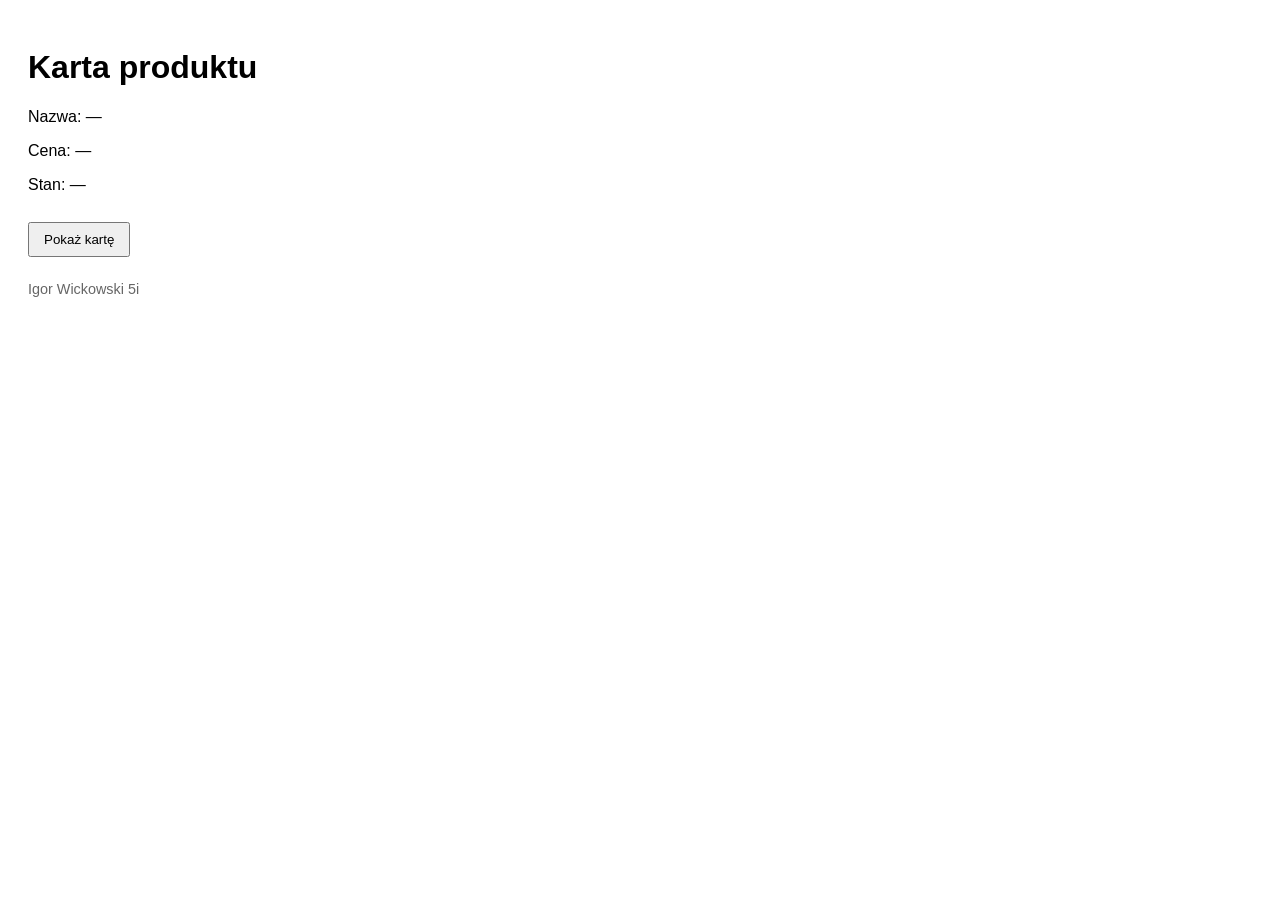
<file: igor_wickowski_JS_obiekty/nauka/zadanie1_karta_produktu/index.html>
<!doctype html>
<html lang="pl">
  <head>
    <meta charset="UTF-8" />
    <meta name="viewport" content="width=device-width, initial-scale=1.0" />
    <meta name="author" content="Imię Nazwisko klasa" />
    <title>Nauka 1 – karta produktu</title>
    <link rel="stylesheet" href="style.css" />
    <script src="script.js" defer></script>
  </head>
  <body>
    <h1>Karta produktu</h1>
    <p>Nazwa: <span id="nazwa">—</span></p>
    <p>Cena: <span id="cena">—</span></p>
    <p>Stan: <span id="stan">—</span></p>
    <button type="button" id="pokaz">Pokaż kartę</button>
    <footer><p>Igor Wickowski 5i</p></footer>
  </body>
</html>
</file>
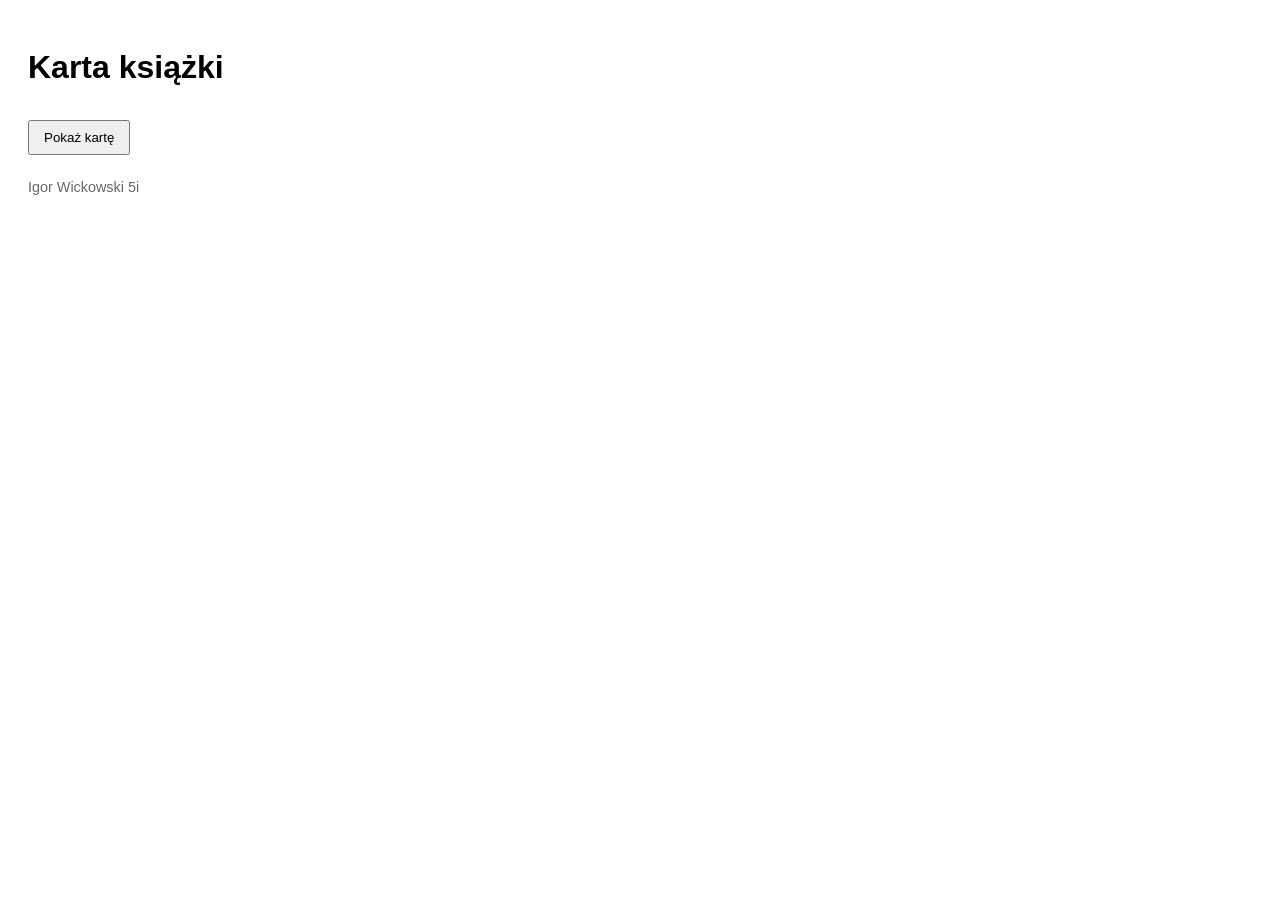
<file: igor_wickowski_JS_obiekty/nauka/zadanie2_metoda_this/index.html>
<!doctype html>
<html lang="pl">
  <head>
    <meta charset="UTF-8" />
    <meta name="viewport" content="width=device-width, initial-scale=1.0" />
    <meta name="author" content="Imię Nazwisko klasa" />
    <title>Nauka 2 – metoda i this</title>
    <link rel="stylesheet" href="style.css" />
    <script src="script.js" defer></script>
  </head>
  <body>
    <h1>Karta książki</h1>
    <button type="button" id="opisBtn">Pokaż kartę</button>
    <p id="wynik"></p>
    <footer><p>Igor Wickowski 5i</p></footer>
  </body>
</html>
</file>
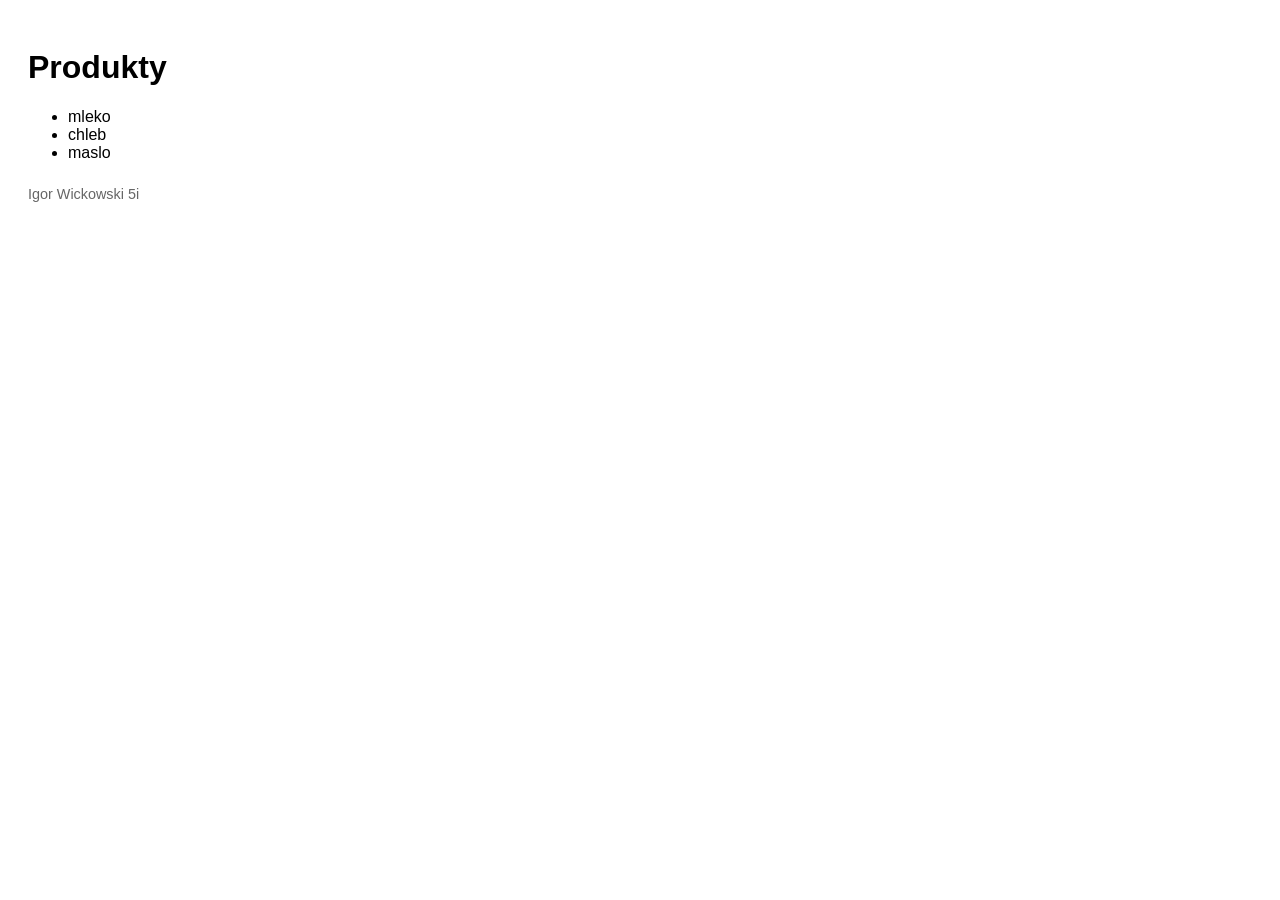
<file: igor_wickowski_JS_obiekty/nauka/zadanie3_lista_z_tablicy/index.html>
<!doctype html>
<html lang="pl">
  <head>
    <meta charset="UTF-8" />
    <meta name="viewport" content="width=device-width, initial-scale=1.0" />
    <meta name="author" content="Imię Nazwisko klasa" />
    <title>Nauka 3 – lista z tablicy</title>
    <link rel="stylesheet" href="style.css" />
    <script src="script.js" defer></script>
  </head>
  <body>
    <h1>Produkty</h1>
    <ul id="lista"></ul>
    <footer><p>Igor Wickowski 5i</p></footer>
  </body>
</html>
</file>
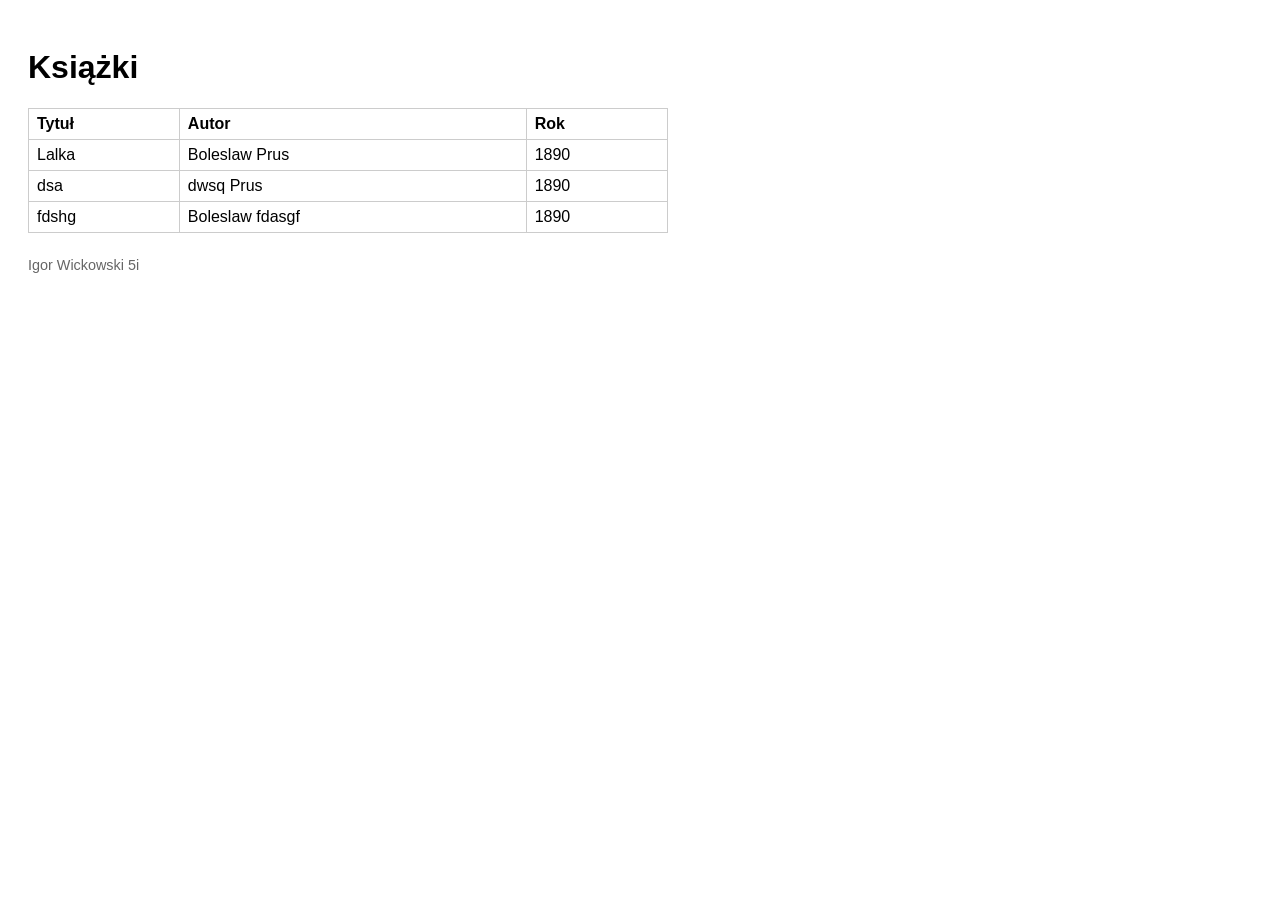
<file: igor_wickowski_JS_obiekty/nauka/zadanie4_tabela_startowa/index.html>
<!doctype html>
<html lang="pl">
  <head>
    <meta charset="UTF-8" />
    <meta name="viewport" content="width=device-width, initial-scale=1.0" />
    <meta name="author" content="Imię Nazwisko klasa" />
    <title>Nauka 4 – tabela</title>
    <link rel="stylesheet" href="style.css" />
    <script src="script.js" defer></script>
  </head>
  <body>
    <h1>Książki</h1>
    <table>
      <thead>
        <tr>
          <th>Tytuł</th>
          <th>Autor</th>
          <th>Rok</th>
        </tr>
      </thead>
      <tbody id="tableBody"></tbody>
    </table>
    <footer><p>Igor Wickowski 5i</p></footer>
  </body>
</html>
</file>
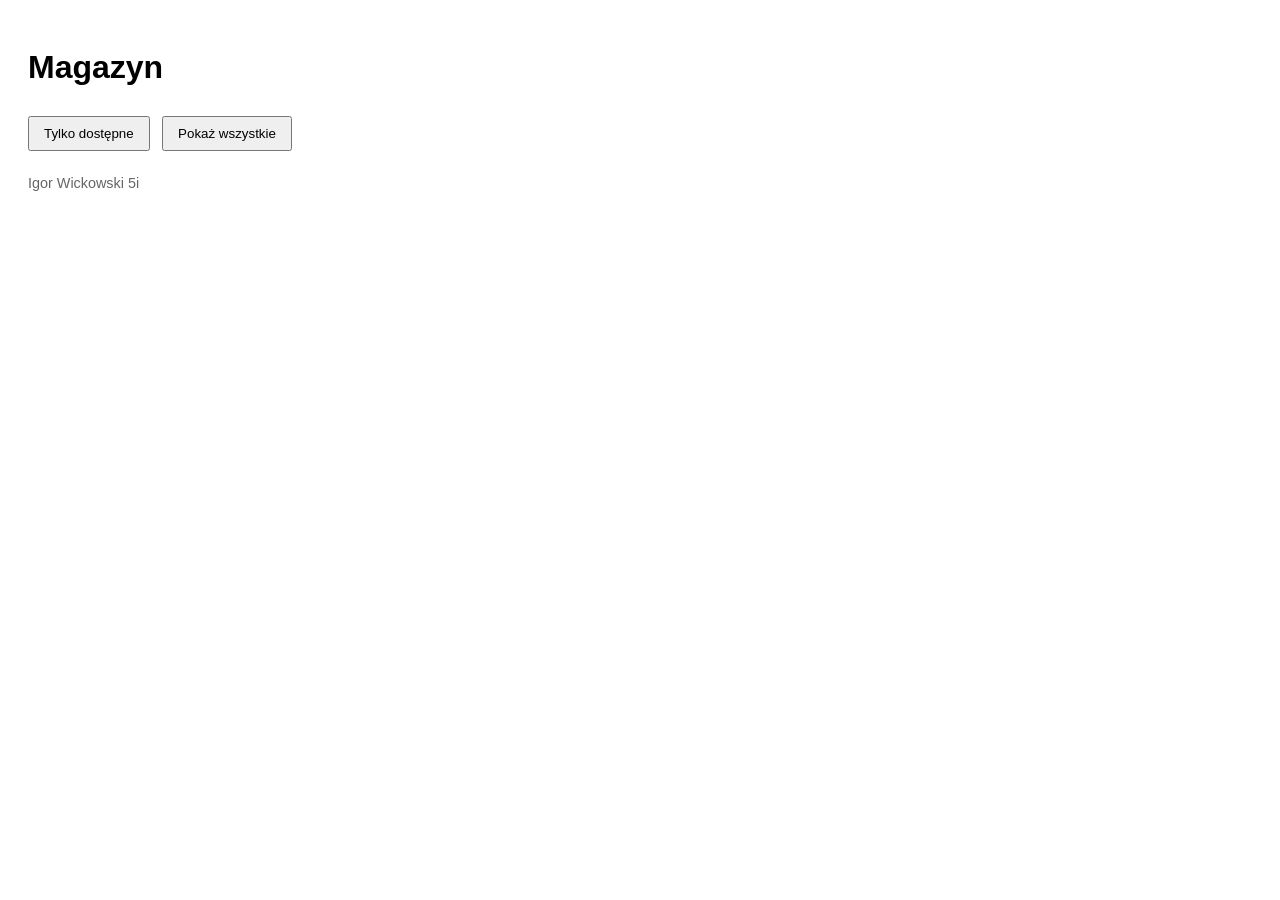
<file: igor_wickowski_JS_obiekty/nauka/zadanie5_filtrowanie/index.html>
<!doctype html>
<html lang="pl">
  <head>
    <meta charset="UTF-8" />
    <meta name="viewport" content="width=device-width, initial-scale=1.0" />
    <meta name="author" content="Imię Nazwisko klasa" />
    <title>Nauka 5 – filtrowanie</title>
    <link rel="stylesheet" href="style.css" />
    <script src="script.js" defer></script>
  </head>
  <body>
    <h1>Magazyn</h1>
    <button type="button" id="tylkoDostepne">Tylko dostępne</button>
    <button type="button" id="wszystkie">Pokaż wszystkie</button>
    <ul id="lista"></ul>
    <footer><p>Igor Wickowski 5i</p></footer>
  </body>
</html>
</file>
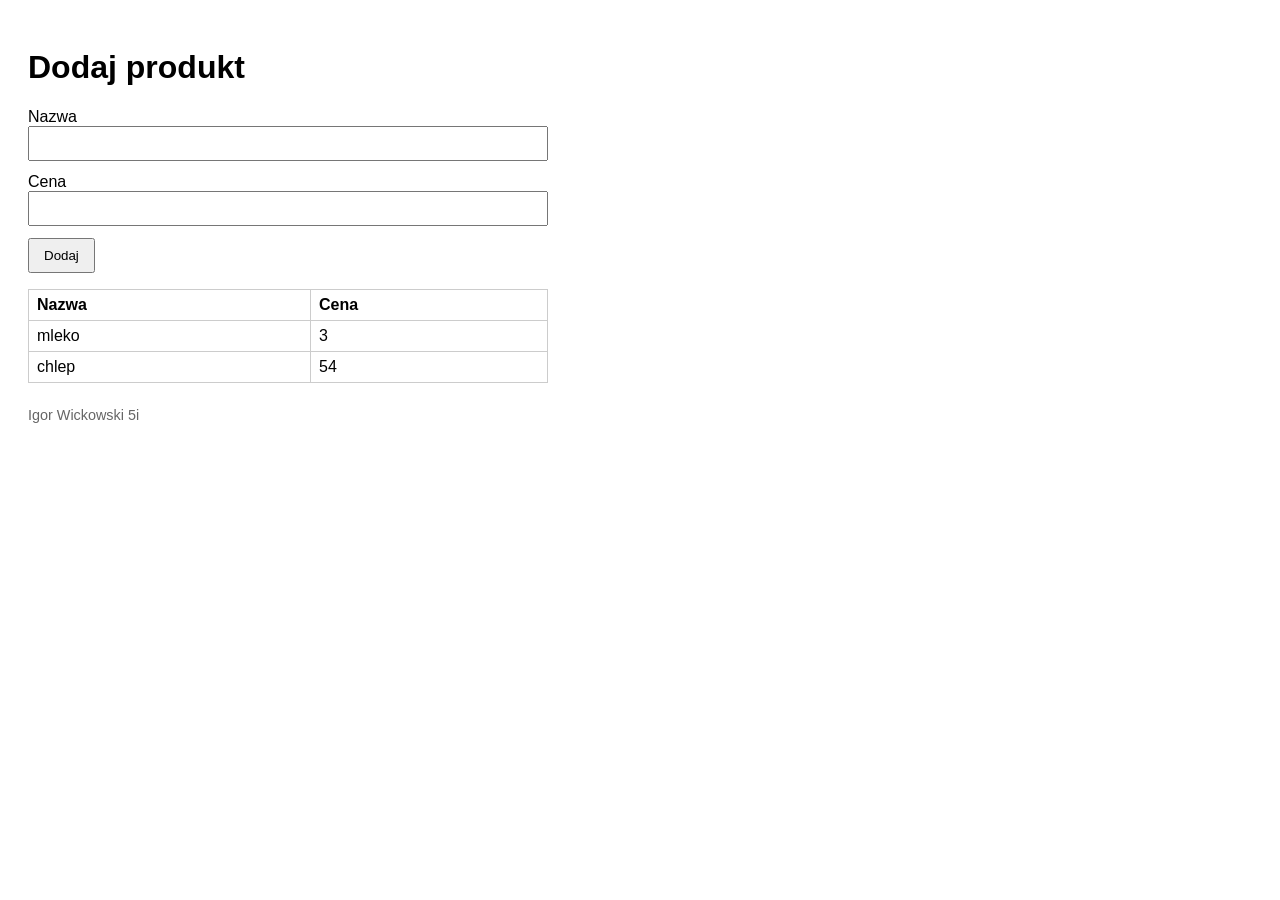
<file: igor_wickowski_JS_obiekty/nauka/zadanie6_dodaj_produkt/index.html>
<!doctype html>
<html lang="pl">
  <head>
    <meta charset="UTF-8" />
    <meta name="viewport" content="width=device-width, initial-scale=1.0" />
    <meta name="author" content="Imię Nazwisko klasa" />
    <title>Nauka 6 – dodaj produkt</title>
    <link rel="stylesheet" href="style.css" />
    <script src="script.js" defer></script>
  </head>
  <body>
    <h1>Dodaj produkt</h1>
    <form id="formularz">
      <label for="nazwa">Nazwa</label>
      <input id="nazwa" name="nazwa" type="text" />
      <label for="cena">Cena</label>
      <input id="cena" name="cena" type="number" step="0.01" />
      <button type="submit">Dodaj</button>
    </form>
    <p id="wynik"></p>
    <table>
      <thead>
        <tr>
          <th>Nazwa</th>
          <th>Cena</th>
        </tr>
      </thead>
      <tbody id="tableBody"></tbody>
    </table>
    <footer><p>Igor Wickowski 5i</p></footer>
  </body>
</html>
</file>
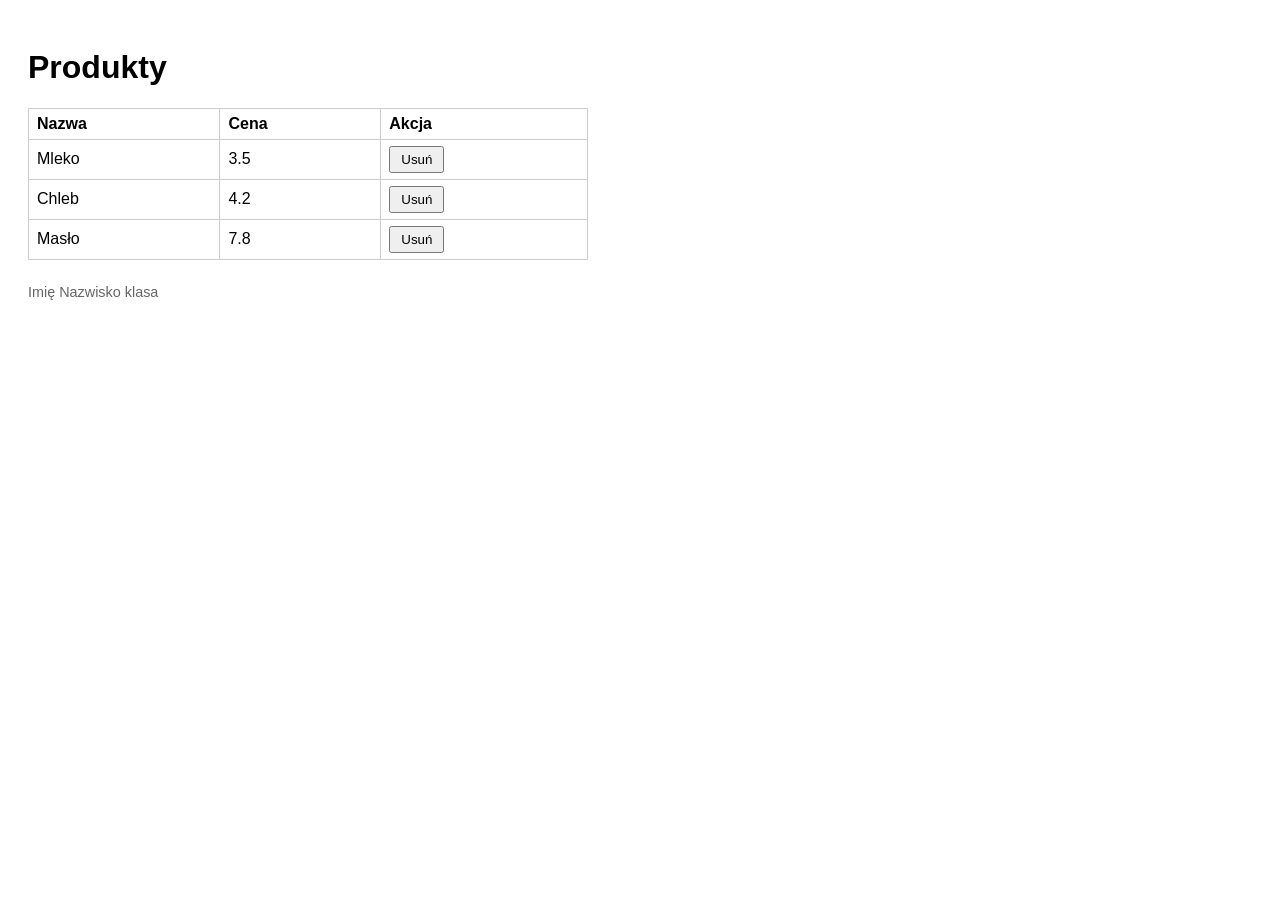
<file: igor_wickowski_JS_obiekty/nauka/zadanie7_usun_wiersz/index.html>
<!doctype html>
<html lang="pl">
  <head>
    <meta charset="UTF-8" />
    <meta name="viewport" content="width=device-width, initial-scale=1.0" />
    <meta name="author" content="Imię Nazwisko klasa" />
    <title>Nauka 7 – usuń wiersz</title>
    <link rel="stylesheet" href="style.css" />
    <script src="script.js" defer></script>
  </head>
  <body>
    <h1>Produkty</h1>
    <table>
      <thead>
        <tr>
          <th>Nazwa</th>
          <th>Cena</th>
          <th>Akcja</th>
        </tr>
      </thead>
      <tbody id="tableBody"></tbody>
    </table>
    <footer><p>Imię Nazwisko klasa</p></footer>
  </body>
</html>
</file>
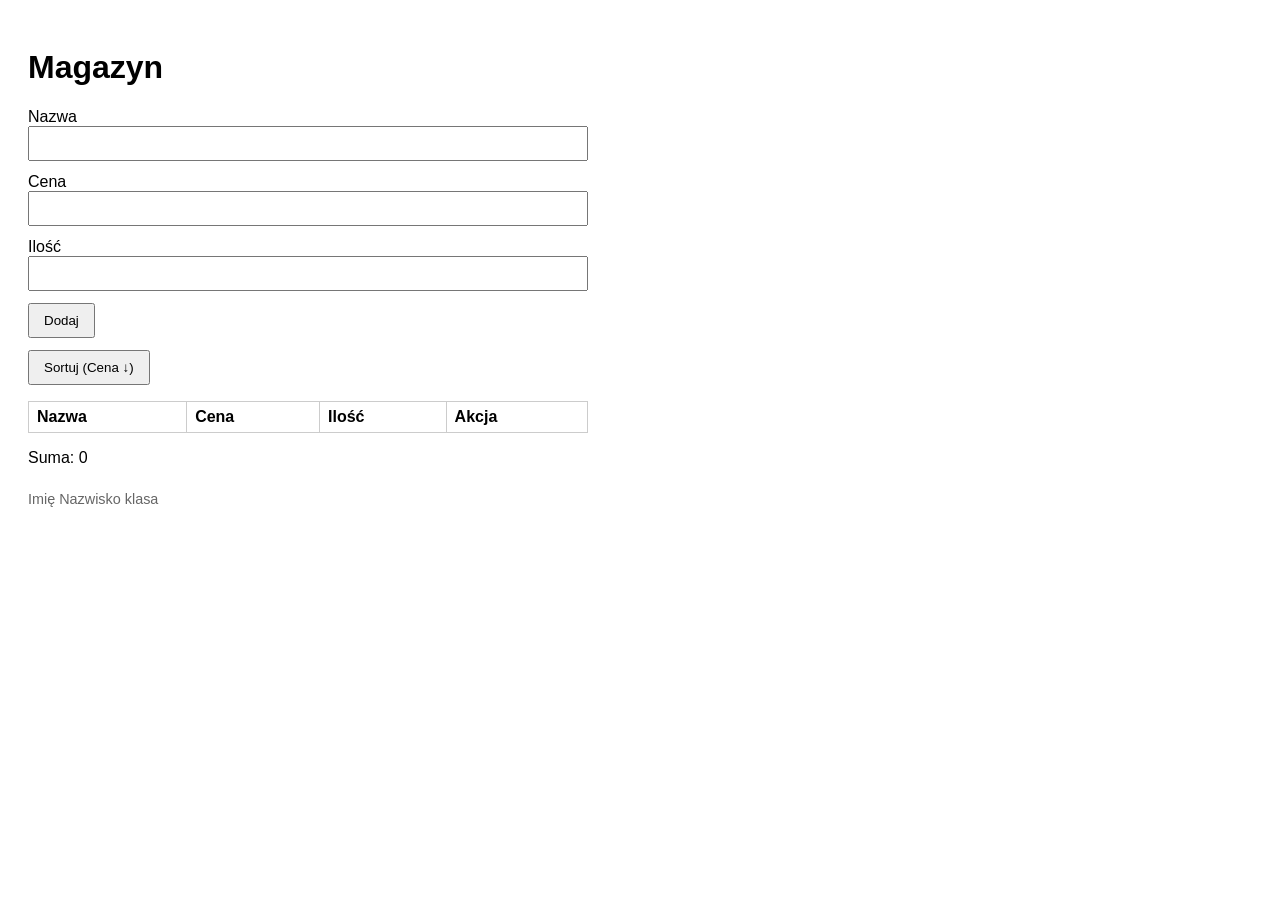
<file: igor_wickowski_JS_obiekty/nauka/zadanie8_podsumowanie_magazyn/index.html>
<!doctype html>
<html lang="pl">
  <head>
    <meta charset="UTF-8" />
    <meta name="viewport" content="width=device-width, initial-scale=1.0" />
    <meta name="author" content="Imię Nazwisko klasa" />
    <title>Nauka 8 – magazyn</title>
    <link rel="stylesheet" href="style.css" />
    <script src="script.js" defer></script>
  </head>
  <body>
    <h1>Magazyn</h1>
    <form id="formularz">
      <label for="nazwa">Nazwa</label>
      <input id="nazwa" name="nazwa" type="text" />
      <label for="cena">Cena</label>
      <input id="cena" name="cena" type="number" step="0.01" />
      <label for="ilosc">Ilość</label>
      <input id="ilosc" name="ilosc" type="number" />
      <button type="submit">Dodaj</button>
    </form>
    <button type="button" id="sortCena">Sortuj (Cena ↓)</button>
    <p id="wynik"></p>
    <table>
      <thead>
        <tr>
          <th>Nazwa</th>
          <th>Cena</th>
          <th>Ilość</th>
          <th>Akcja</th>
        </tr>
      </thead>
      <tbody id="tableBody"></tbody>
    </table>
    <p>Suma: <span id="suma">0</span></p>
    <footer><p>Imię Nazwisko klasa</p></footer>
  </body>
</html>
</file>
<file: igor_wickowski_JS_obiekty/nauka/zadanie1_karta_produktu/style.css>
body { font-family: sans-serif; padding: 20px; max-width: 480px; }
button { margin-top: 12px; padding: 8px 14px; cursor: pointer; }
footer { margin-top: 24px; color: #666; font-size: 0.9rem; }
</file>
<file: igor_wickowski_JS_obiekty/nauka/zadanie2_metoda_this/style.css>
body { font-family: sans-serif; padding: 20px; max-width: 480px; }
button { margin-top: 12px; padding: 8px 14px; cursor: pointer; }
#wynik { margin-top: 16px; }
footer { margin-top: 24px; color: #666; font-size: 0.9rem; }
</file>
<file: igor_wickowski_JS_obiekty/nauka/zadanie3_lista_z_tablicy/style.css>
body { font-family: sans-serif; padding: 20px; max-width: 480px; }
footer { margin-top: 24px; color: #666; font-size: 0.9rem; }
</file>
<file: igor_wickowski_JS_obiekty/nauka/zadanie4_tabela_startowa/style.css>
body { font-family: sans-serif; padding: 20px; max-width: 640px; }
table { border-collapse: collapse; width: 100%; margin-top: 16px; }
th, td { border: 1px solid #ccc; padding: 6px 8px; text-align: left; }
footer { margin-top: 24px; color: #666; font-size: 0.9rem; }
</file>
<file: igor_wickowski_JS_obiekty/nauka/zadanie5_filtrowanie/style.css>
body { font-family: sans-serif; padding: 20px; max-width: 480px; }
button { margin: 8px 8px 0 0; padding: 8px 14px; cursor: pointer; }
footer { margin-top: 24px; color: #666; font-size: 0.9rem; }
</file>
<file: igor_wickowski_JS_obiekty/nauka/zadanie6_dodaj_produkt/style.css>
body { font-family: sans-serif; padding: 20px; max-width: 520px; }
label { display: block; margin-top: 12px; }
input { width: 100%; padding: 8px; box-sizing: border-box; }
button { margin-top: 12px; padding: 8px 14px; cursor: pointer; }
#wynik { margin-top: 16px; }
table { border-collapse: collapse; width: 100%; margin-top: 16px; }
th, td { border: 1px solid #ccc; padding: 6px 8px; text-align: left; }
footer { margin-top: 24px; color: #666; font-size: 0.9rem; }
</file>
<file: igor_wickowski_JS_obiekty/nauka/zadanie7_usun_wiersz/style.css>
body { font-family: sans-serif; padding: 20px; max-width: 560px; }
table { border-collapse: collapse; width: 100%; margin-top: 16px; }
th, td { border: 1px solid #ccc; padding: 6px 8px; text-align: left; }
button { padding: 4px 10px; cursor: pointer; }
footer { margin-top: 24px; color: #666; font-size: 0.9rem; }
</file>
<file: igor_wickowski_JS_obiekty/nauka/zadanie8_podsumowanie_magazyn/style.css>
body { font-family: sans-serif; padding: 20px; max-width: 560px; }
label { display: block; margin-top: 12px; }
input { width: 100%; padding: 8px; box-sizing: border-box; }
button { margin-top: 12px; padding: 8px 14px; cursor: pointer; }
#wynik { margin-top: 16px; }
table { border-collapse: collapse; width: 100%; margin-top: 16px; }
th, td { border: 1px solid #ccc; padding: 6px 8px; text-align: left; }
footer { margin-top: 24px; color: #666; font-size: 0.9rem; }
</file>
